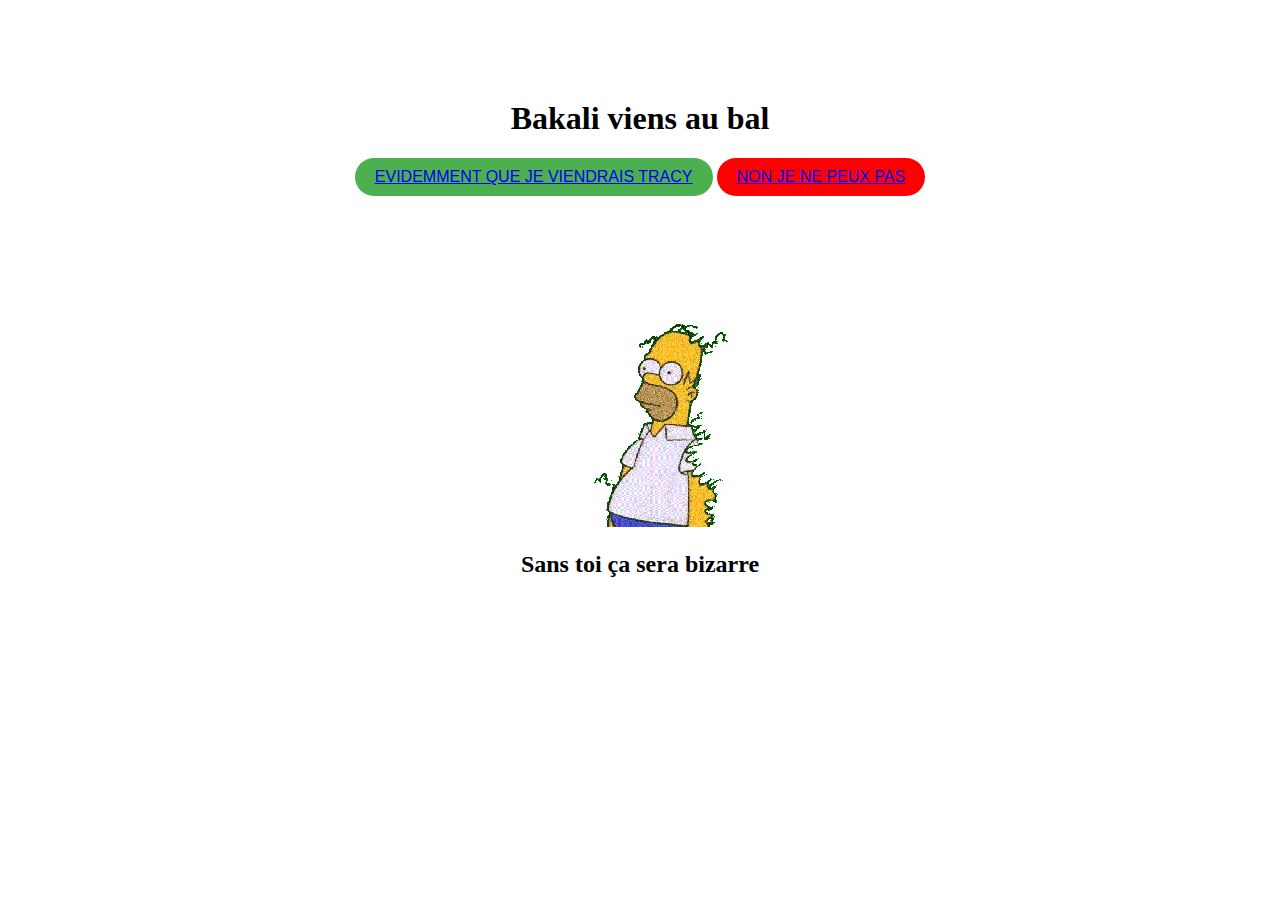
<file: index.html>
<!DOCTYPE html>
<html lang="en">
<head>
    <meta charset="UTF-8">
    <meta name="viewport" content="width=device-width, initial-scale=1.0">
    <title>viens au bal</title>
    <link rel="stylesheet" type="text/css" href="style.css"
</head>
<body>
    <div id="invitation">
        <h1>Bakali viens au bal</h1>
        
        <button id="oui" class="green-button"><a href="rejoindre.html"> EVIDEMMENT QUE JE VIENDRAIS TRACY</a>
        </button>
        <button id="non" class="red-button"><a href="index.html">NON JE NE PEUX PAS</button></a>
    
   
    <div id="AnimationNon">
        <img src="homer.gif" alt="Animation"/>
        <p><h2>Sans toi ça sera bizarre</h2></p>
    </div>
    <script src="script.js"></script>
</body>
</html>
</file>
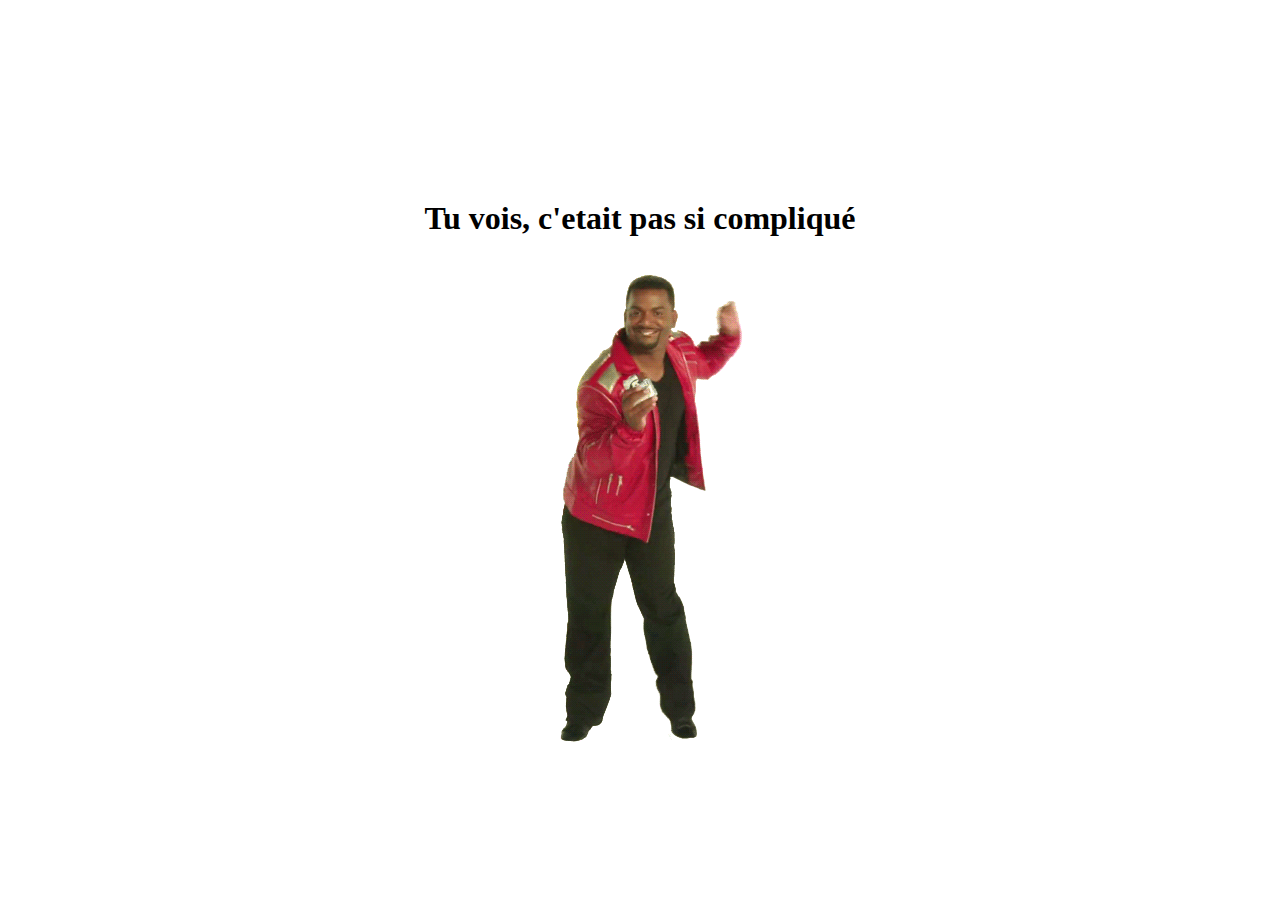
<file: rejoindre.html>
<!DOCTYPE html>
<html lang="en">
<head>
    <meta charset="UTF-8">
    <meta name="viewport" content="width=device-width, initial-scale=1.0">
    <title>rejoindre le bal</title>
    <link rel="stylesheet" type="text/css" href="style.css">
</head>
<body>
    <div id="rejoindre">
        <h1>Tu vois, c'etait pas si compliqué</h1>
        <img src="carlton.gif" alt="Animation rejouissante"/>
    </div>
    
</body>
</html>
</file>
<file: style.css>
#invitation{
    text-align: center;
    margin-top: 100px; 
}

#AnimationNon{
    
    text-align: center;  
    margin-top: 100px;
}


#rejoindre{

    text-align: center;
    margin-top: 200px;
}

button{
border: none;
border-radius: 50px;
padding: 10px 20px;
font-size: 16px;
cursor: pointer;
transition: background-color 0.3s ease;
}
.green-button{
    background-color: #4caf50;
    color: #fff;
}
.red-button{
    background-color: #ff0000;
    color: #fff;
}
</file>
